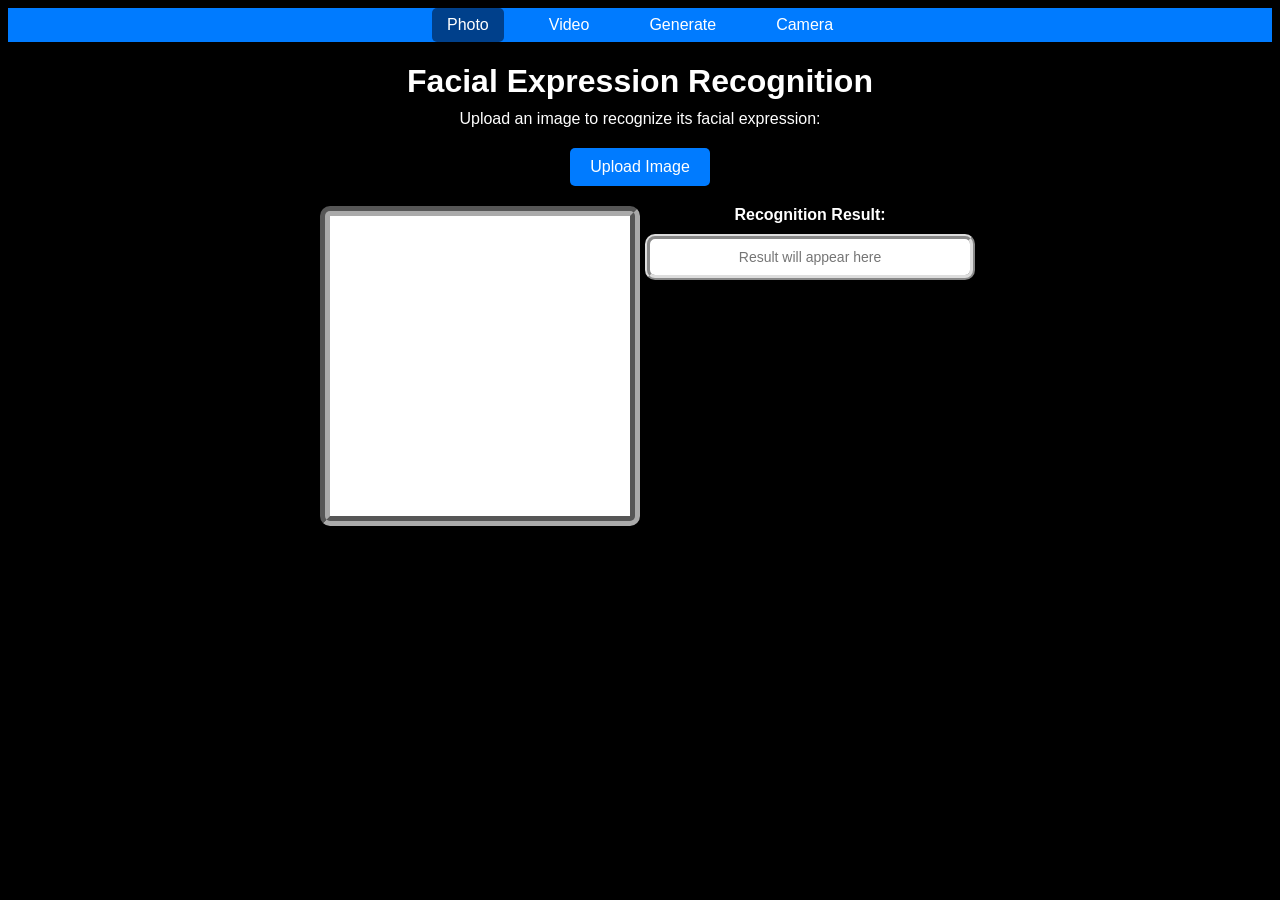
<file: index.html>
<!DOCTYPE html>
<html lang="en">
<head>
    <meta charset="UTF-8">
    <meta name="viewport" content="width=device-width, initial-scale=1.0">
    <title>Facial Expression Recognition</title>
    <link rel="stylesheet" href="/static/style_photo.css">
    <link rel="stylesheet" href="/static/rain.css">
    <link rel="stylesheet" href="/static/sun.css">
</head>
<body>
    <nav>
        <a href="/index.html" class="active">Photo</a>
        <a href="/video.html">Video</a>
        <a href="/generate.html">Generate</a>
        <a href="/test.html">Camera</a>
    </nav>
    
    <div id="sun-container"></div> 
    <div id="rain-container"></div>
    <div id="random-images-container"></div>

    <h1>Facial Expression Recognition</h1>
    <p>Upload an image to recognize its facial expression:</p>
    <input type="file" id="image-input" accept="image/*">
    <label for="image-input" class="custom-button">Upload Image</label>
    <div id="image-display-container">
        <div id="image-display">Image Preview</div>
        <div class="result">
            <label for="result">Recognition Result:</label>
            <input type="text" id="result" readonly placeholder="Result will appear here">
            <!-- 在 result 下方新增 GIF container -->
            <div id="angry-gif-container" style="display: none;">
                <img id="angry-gif" src="/static/angry.gif" alt="Angry GIF" style="width: 200px; height: 200px;">
            </div>
        </div>
    </div>

    <script src="/static/function.js"></script>
    <script src="/static/sun.js"></script>
    <script src="/static/rain.js"></script>
</body>
</html>
</file>
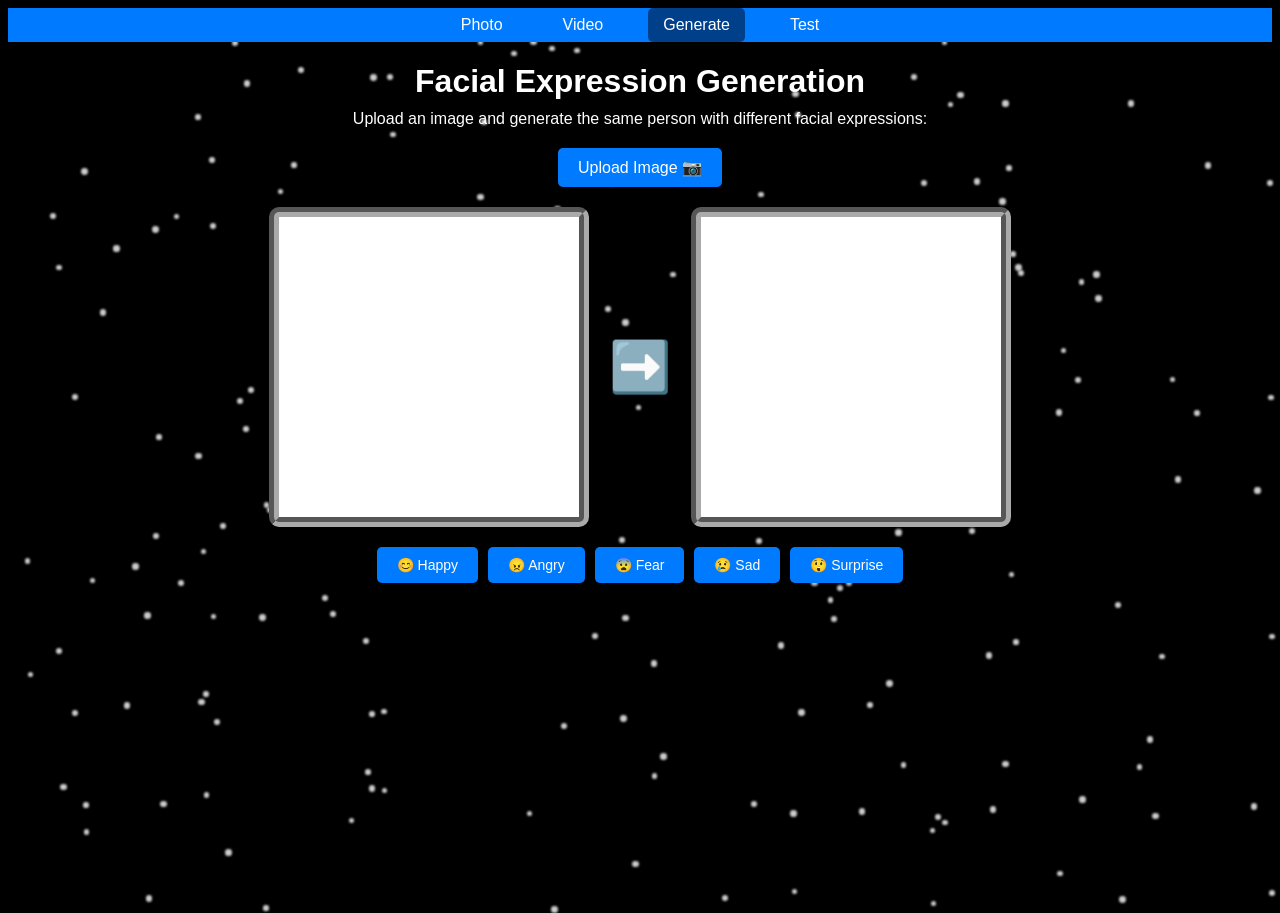
<file: generate.html>
<!DOCTYPE html>
<html lang="en">
<head>
    <meta charset="UTF-8">
    <meta name="viewport" content="width=device-width, initial-scale=1.0">
    <title>Facial Expression Generation</title>
    <link rel="stylesheet" href="/static/style_generate.css">
</head>
<body>
    <nav>
        <a href="/index.html">Photo</a>
        <a href="/video.html">Video</a>
        <a href="/generate.html" class="active">Generate</a>
        <a href="/test.html">Test</a>
    </nav>

    <h1>Facial Expression Generation</h1>
    <p>Upload an image and generate the same person with different facial expressions:</p>

    <!-- Upload Section -->
    <div id="upload-container">
        <input type="file" id="image-input" accept="image/*">
        <label for="image-input" class="custom-button">Upload Image 📷</label>
    </div>

    <!-- Main Section -->
    <div class="main-section">
        <!-- Left: Uploaded Image -->
        <div id="image-display-container">
            <div id="image-display">
                <span>No image uploaded yet</span>
            </div>
        </div>

        <!-- Arrow -->
        <div id="arrow">➡️</div>

        <!-- Right: Generated Image -->
        <div id="image-output-container">
            <div id="image-output">
                <span>No expression generated yet</span>
            </div>
        </div>
    </div>

    <!-- Expression Buttons -->
    <div id="expression-buttons">
        <button class="expression-button" data-expression="happy">😊 Happy</button>
        <button class="expression-button" data-expression="angry">😠 Angry</button>
        <button class="expression-button" data-expression="fear">😨 Fear</button>
        <button class="expression-button" data-expression="sad">😢 Sad</button>
        <button class="expression-button" data-expression="surprise">😲 Surprise</button>
    </div>

    <script>
        const imageInput = document.getElementById('image-input');
        const imageDisplay = document.getElementById('image-display');
        const imageOutput = document.getElementById('image-output');
        const expressionButtons = document.querySelectorAll('.expression-button');
        
        let uploadedFile = null;

        imageInput.addEventListener('change', function(event) {
            const file = event.target.files[0];
            if (file) {
                const formData = new FormData();
                formData.append('file', file);

                // Show uploaded image on the left
                const imageURL = URL.createObjectURL(file);
                imageDisplay.innerHTML = `<img src="${imageURL}" alt="Uploaded Image">`;
                imageOutput.innerHTML = `<span>No expression generated yet</span>`; // Clear the output

                // Upload image to the server
                fetch('/predict', {
                    method: 'POST',
                    body: formData
                })
                .then(response => response.json())
                .then(data => {
                    if (data.error) {
                        console.error('Error uploading image:', data.error);
                    } else {
                        uploadedFile = data.filename; // Store the uploaded file name
                        console.log('Uploaded file:', uploadedFile);
                    }
                })
                .catch(error => console.error('Error:', error));
            }
        });

        // Handle expression generation
        expressionButtons.forEach(button => {
            button.addEventListener('click', function() {
                const expression = this.getAttribute('data-expression');
                imageOutput.innerHTML = `<span>Generating ${expression} face...</span>`;
        
                // Send request to the server to generate expression
                fetch('/generate', {
                    method: 'POST',
                    headers: {
                        'Content-Type': 'application/json'
                    },
                    body: JSON.stringify({ expression: expression })
                })
                .then(response => response.json())
                .then(data => {
                    if (data.error) {
                        imageOutput.innerHTML = `<span>Error: ${data.error}</span>`;
                    } else {
                        // Add a unique timestamp to the URL to bypass browser caching
                        const imageURL = `${data.image_url}?timestamp=${new Date().getTime()}`;
                        imageOutput.innerHTML = `<img src="${imageURL}" alt="${expression} Face">`;
                    }
                })
                .catch(error => {
                    console.error('Error:', error);
                    imageOutput.innerHTML = `<span>Error generating face</span>`;
                });
            });
        });
    </script>
    <script>
        const starCount = 200; // Star count
        const starContainer = document.createElement("div");
    
        starContainer.style.position = "absolute";
        starContainer.style.top = "0";
        starContainer.style.left = "0";
        starContainer.style.width = "100%";
        starContainer.style.height = "100%";
        starContainer.style.zIndex = "-1";

        for (let i = 0; i < starCount; i++) {
            const star = document.createElement("div");
            star.className = "star";
    
            // Random position
            star.style.left = Math.random() * 100 + "vw";
            star.style.top = Math.random() * 100 + "vh";
    
            // Random size
            const size = Math.random() * 2 + 5; 
            star.style.width = size + "px";
            star.style.height = size + "px";
    
            // Random animation speed
            star.style.animationDuration = Math.random() * 2 + 1 + "s";
    
            starContainer.appendChild(star);
        }

        document.body.appendChild(starContainer);
    </script>
</body>
</html>
</file>
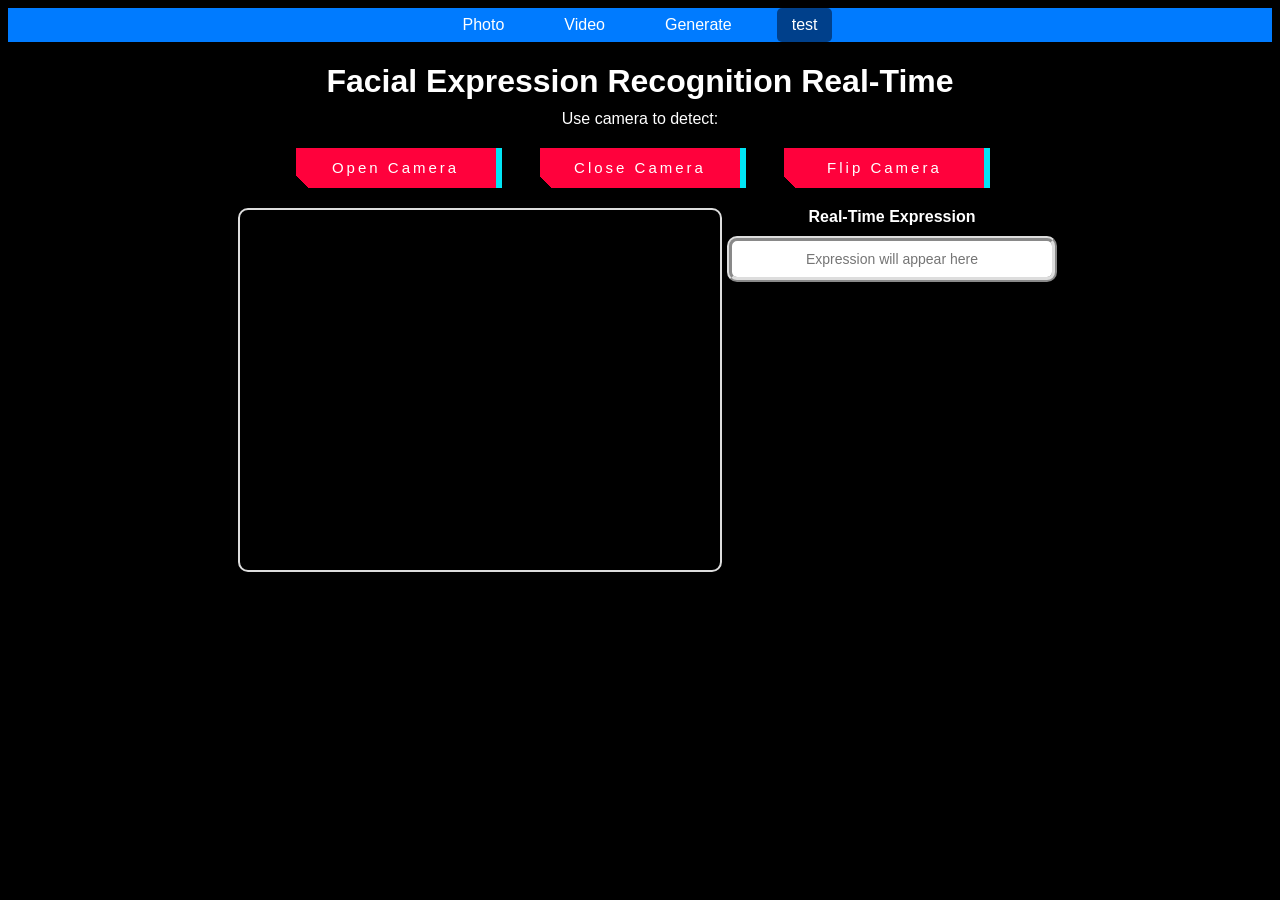
<file: test.html>
<!DOCTYPE html>
<html lang="en">
<head>
    <meta charset="UTF-8">
    <meta name="viewport" content="width=device-width, initial-scale=1.0">
    <title>Facial Expression Detection</title>
    <link rel="stylesheet" href="/static/style_test.css">
    <link rel="stylesheet" href="/static/rain.css">
    <link rel="stylesheet" href="/static/sun.css">
</head>
<body>
    <nav>
        <a href="/index.html">Photo</a>
        <a href="/video.html">Video</a>
        <a href="/generate.html">Generate</a>
        <a href="/test.html" class="active">test</a>
    </nav>
    <h1>Facial Expression Recognition Real-Time</h1>
    <p>Use camera to detect:</p>
    <!-- <div id="sun-container"></div> 
    <div id="rain-container"></div>
    <div id="random-images-container"></div> -->
    <div class="button-container">
        <button class="button-49" role="button" id="start-camera">Open Camera</button>
        <button class="button-49" role="button" id="stop-camera">Close Camera</button>
        <button class="button-49" role="button" id="flip-camera">Flip Camera</button>
    </div>
    <div class="camera-container">
        <div class="video-feed">
            <video id="video" autoplay playsinline></video>
            <canvas id="canvas" style="display:none;"></canvas>
        </div>
        
        <div class="result">
            <label for="result">Real-Time Expression</label>
            <input type="text" id="result" readonly placeholder="Expression will appear here">
        </div>
    </div>
    
    <!-- <script src="/static/function.js"></script> -->
    <script src="/static/sun.js"></script>
    <script src="/static/rain.js"></script>
    <script src="/static/camera.js"></script>
</body>
</html>
</file>
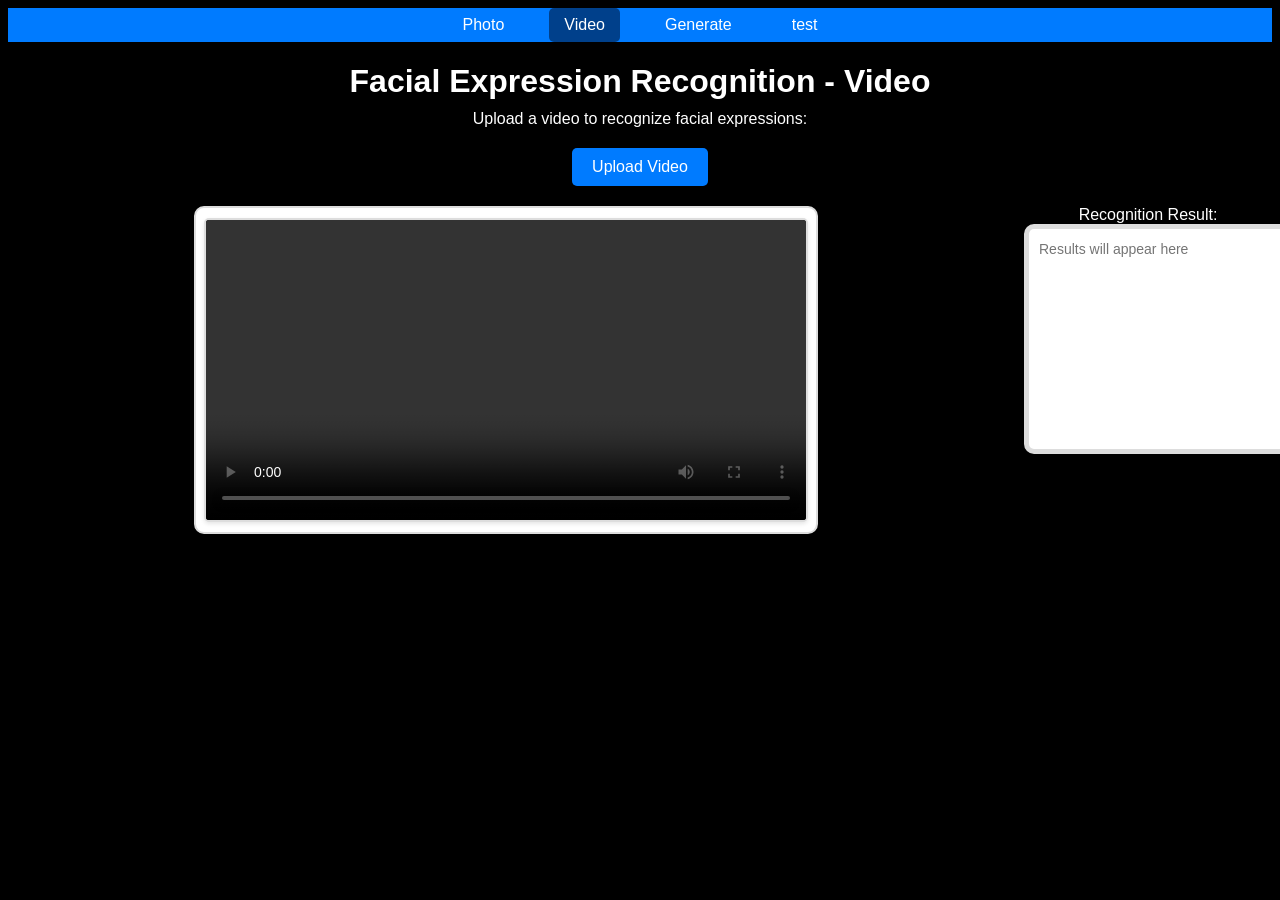
<file: video.html>
<!DOCTYPE html>
<html lang="en">
<head>
    <meta charset="UTF-8">
    <meta name="viewport" content="width=device-width, initial-scale=1.0">
    <title>Facial Expression Recognition - Video</title>
    <link rel="stylesheet" href="/static/style_video.css">
    <link rel="stylesheet" href="/static/rain.css">
    <link rel="stylesheet" href="/static/sun.css">
</head>
<body>
    <nav>
        <a href="/index.html">Photo</a>
        <a href="/video.html" class="active">Video</a>
        <a href="/generate.html">Generate</a>
        <a href="/test.html">test</a>
    </nav>
    
    <div id="sun-container"></div> 
    <div id="rain-container"></div> 

    <!-- <div id="random-images-container"></div>  -->

    <h1>Facial Expression Recognition - Video</h1>
    <p>Upload a video to recognize facial expressions:</p>
    <input type="file" id="video-input" accept="video/*">
    <label for="video-input" class="custom-button">Upload Video</label>

    <!-- video and predict result container -->
    <div class="video-container">
        <div id="video-display">
            <video id="video-preview" controls></video>
        </div>
        <div class="result">
            <label for="result">Recognition Result:</label>
            <textarea id="result" readonly placeholder="Results will appear here"></textarea>
        </div>
    </div>


    <script src="/static/function.js"></script>
    <script src="/static/sun.js"></script>
    <script src="/static/rain.js"></script>
    <script>
        const videoInput = document.getElementById('video-input');
        const videoPreview = document.getElementById('video-preview');
        const resultTextarea = document.getElementById('result');
        const backgroundContainer = document.getElementById('background-container'); // 新增的背景區域

        videoInput.addEventListener('change', async function(event) {
            const file = event.target.files[0];
            if (file) {
                // video preview
                const videoURL = URL.createObjectURL(file);
                videoPreview.src = videoURL;

                const formData = new FormData();
                formData.append('file', file);

                // Display "processing" while waiting
                resultTextarea.innerText = 'Processing...';

                // Send the video file to the backend
                fetch('/predict_video', {
                    method: 'POST',
                    body: formData
                })
                .then(response => response.json())
                .then(data => {
                    console.log('Received Data:', data); // 調試輸出
                    if (data.error) {
                        resultTextarea.value = `Error: ${data.error}`;
                    } else {
                        resultTextarea.value = `Predicted Expression: ${data.expression}`;
                        // 取得表情預測結果
                        const expression = data.expression;

                    }
                })
                .catch(error => {
                    console.error('Error:', error);
                    resultText.innerText = 'Error processing the video';
                });

            }
        });
    </script>
    
</body>
</html>
</file>
<file: static/style_photo.css>
body {
    font-family: Arial, sans-serif;
    background-color: #000000;
    color: #ffffff;
    text-align: center;
    padding: 0px;
    position: relative;
    overflow: hidden; /* 防止內容溢出 */
}
h1 {
    margin-bottom: 10px;
}

p {
    margin-top: 0;
    margin-bottom: 20px;
}
#image-display-container {
    display: flex;
    justify-content: center;
    align-items: flex-start;
    gap: 20px; /* 圖片和結果區域之間的間距 */
    margin-top: 20px;
}

#image-display {
    width: 300px;
    height: 300px;
    border: 10px groove #aaa;
    display: flex;
    align-items: center;
    justify-content: center;
    background-color: #fff;
    border-radius: 10px;
    overflow: hidden;
}

#image-display img {
    max-width: 100%;
    max-height: 100%;
}

.result {
    display: flex;
    flex-direction: column;
    align-items: center;
    width: 300px;
    text-align: left; /* 左對齊內容 */
}

.result label {
    font-weight: bold;
    margin-bottom: 10px;
}

.result input {
    width: 100%;
    padding: 10px;
    border: 5px ridge #ddd;
    border-radius: 10px;
    font-size: 14px;
    text-align: center; /* 水平文字置中 */
    vertical-align: middle; /* 垂直文字置中 */
    box-shadow: 0 2px 4px rgba(0, 0, 0, 0.1); /* 陰影效果 */
}

#random-images-container {
    position: absolute;
    top: 0;
    left: 0;
    width: 100%;
    height: 100%;
    z-index: -2; /* 背景層 */
    pointer-events: none; /* 禁止鼠標事件 */
}

/* 隨機圖片樣式 */
.random-image {
    position: absolute;
    width: 100px;
    height: 100px;
    object-fit: cover;
    transform: rotate(0deg);
    transition: transform 0.5s ease;
    z-index: -2; /* 確保在背景層 */
    pointer-events: none; /* 禁止鼠標事件 */
}

/* 按鈕美化 */
input[type="file"] {
    display: none; /* 隱藏默認文件選擇按鈕 */
}

.custom-button {
    display: inline-block;
    background-color: #007bff; /* 按鈕背景顏色 */
    color: white; /* 按鈕文字顏色 */
    border: none;
    border-radius: 5px; /* 按鈕圓角 */
    padding: 10px 20px; /* 按鈕內部間距 */
    font-size: 16px; /* 文字大小 */
    cursor: pointer; /* 鼠標變成手型 */
    box-shadow: 0 4px 6px rgba(0, 0, 0, 0.1); /* 陰影效果 */
    transition: background-color 0.3s ease, transform 0.2s ease; /* 過渡動畫 */
}

.custom-button:hover {
    background-color: #0056b3; /* 滑鼠懸停時的背景顏色 */
}

.custom-button:active {
    background-color: #00408b; /* 按下時的背景顏色 */
    transform: scale(0.95); /* 按下時輕微縮放 */
}

nav {
    background-color: #007bff;
    padding: 0px 20px;
    display: flex;
    justify-content: center; /* 水平居中 */
    align-items: center;
}

nav a {
    color: white; /* 文字顏色 */
    text-decoration: none; /* 去掉底線 */
    margin: 0 15px; /* 每個選項間距 */
    font-size: 16px; /* 文字大小 */
    padding: 8px 15px; /* 內部間距 */
    border-radius: 5px; /* 圓角 */
    transition: background-color 0.3s ease; /* 過渡動畫 */
}

nav a:hover {
    background-color: #0056b3; /* 滑鼠懸停時背景顏色 */
}

nav a.active {
    background-color: #00408b; /* 當前頁面的選單項目顏色 */
}

#angry-gif-container {
    margin-top: 20px; /* 與 result 的間距 */
    text-align: center;
}
#angry-gif {
    width: 200px;
    height: 200px;
    object-fit: cover;
    border-radius: 10px; /* 圓角效果（可選） */
    box-shadow: 0 4px 8px rgba(0, 0, 0, 0.2); /* 添加陰影（可選） */
}
</file>
<file: static/rain.css>
#rain-container {
    position: absolute;
    top: 0;
    left: 0;
    width: 100%;
    height: 100%;
    z-index: -1; 
    pointer-events: none; 
}

.raindrop {
    position: absolute;
    width: 5px;
    height: 20px;
    background-color: rgba(121, 200, 249, 0.5);
    animation: fall 1s linear;
}

@keyframes fall {
    0% {
        transform: translateY(-100%);
        opacity: 0.5;
    }
    50% {
        opacity: 1;
    }
    100% {
        transform: translateY(100vh);
        opacity: 0;
    }
}
</file>
<file: static/sun.css>
#sun-container {
    position: absolute;
    top: 50px;
    right: 50px;
    width: 100px; /* 初始大小 */
    height: 100px;
    font-size: 50px; /* 表情符號大小 */
    display: none; /* 預設隱藏 */
    z-index: 1; /* 確保在上層 */
    text-align: center;
    line-height: 100px; /* 垂直居中 */
    transform-origin: center; /* 縮放動畫中心點 */
}

/* 表情符號樣式 */
#sun-container::before {
    content: '😊';
    display: block;
}

/* 縮放動畫 */
@keyframes scaleShine {
    0% {
        transform: scale(2); /* 初始大小 */
    }
    50% {
        transform: scale(2.5); /* 放大 */
    }
    100% {
        transform: scale(2); /* 恢復原大小 */
    }
}

/* 應用縮放動畫 */
#sun-container {
    animation: scaleShine 2s infinite ease-in-out;
}
</file>
<file: static/style_generate.css>
/* General Styles */
body {
    font-family: Arial, sans-serif;
    background-color: #000000;
    color: #ffffff;
    text-align: center;
    padding: 0px;
    position: relative;
    /* overflow: hidden; 防止內容溢出 */
}

h1 {
    margin-bottom: 10px;
}

p {
    margin-top: 0;
    margin-bottom: 20px;
}

/* Navigation */
nav {
    background-color: #007bff;
    padding: 0px 20px;
    display: flex;
    justify-content: center;
    align-items: center;
    margin-bottom: 20px;
}

nav a {
    color: white;
    text-decoration: none;
    margin: 0 15px;
    font-size: 16px;
    padding: 8px 15px;
    border-radius: 5px;
    transition: background-color 0.3s ease;
}

nav a:hover {
    background-color: #0056b3;
}

nav a.active {
    background-color: #00408b;
}

/* Upload Section */
#upload-container {
    margin-bottom: 20px;
}

input[type="file"] {
    display: none; /* Hide default file input */
}

.custom-button {
    display: inline-block;
    background-color: #007bff;
    color: white;
    border: none;
    border-radius: 5px;
    padding: 10px 20px;
    font-size: 16px;
    cursor: pointer;
    box-shadow: 0 4px 6px rgba(0, 0, 0, 0.1);
    transition: background-color 0.3s ease, transform 0.2s ease;
}

.custom-button:hover {
    background-color: #0056b3;
}

.custom-button:active {
    background-color: #00408b;
    transform: scale(0.95);
}

/* Main Section */
.main-section {
    display: flex;
    flex-wrap: wrap;
    align-items: center;
    justify-content: center;
    gap: 20px;
}

#image-display-container,
#image-output-container {
    width: 300px;
    height: 300px;
    border: 10px groove #aaa;
    display: flex;
    align-items: center;
    justify-content: center;
    background-color: #fff;
    border-radius: 10px;
    overflow: hidden;
}

#image-display-container img,
#image-output-container img {
    max-width: 100%;
    max-height: 100%;
}

#arrow {
    font-size: 50px;
    color: #007bff;
}

/* Expression Buttons */
#expression-buttons {
    display: flex;
    flex-wrap: wrap;
    justify-content: center;
    gap: 10px;
    margin-top: 20px;
}

.expression-button {
    background-color: #007bff;
    color: white;
    border: none;
    border-radius: 5px;
    padding: 10px 20px;
    font-size: 14px;
    cursor: pointer;
    box-shadow: 0 4px 6px rgba(0, 0, 0, 0.1);
    transition: background-color 0.3s ease, transform 0.2s ease;
}

.expression-button:hover {
    background-color: #0056b3;
}

.expression-button:active {
    background-color: #00408b;
    transform: scale(0.95);
}

.star {
    position: absolute;
    width: 3px; /* 調大星星的尺寸 */
    height: 3px; /* 調大星星的尺寸 */
    background-color: white;
    border-radius: 50%;
    animation: twinkle 1.5s infinite ease-in-out; /* 更快速的閃爍效果 */
    opacity: 0.8;
    filter: blur(1px); /* 添加輕微模糊效果讓星星更柔和 */
}

@keyframes twinkle {
    0%, 100% {
        opacity: 0.5;
    }
    50% {
        opacity: 1;
    }
}
</file>
<file: static/style_test.css>
body {
    font-family: Arial, sans-serif;
    background-color: #000000;
    color: #ffffff;
    text-align: center;
    padding: 0px;
    position: relative;
    overflow: hidden; /* 防止內容溢出 */
}
h1 {
    margin-bottom: 10px;
}

p {
    margin-top: 0;
    margin-bottom: 20px;
}
/* 按鈕美化 */
input[type="file"] {
    display: none; /* 隱藏默認文件選擇按鈕 */
}

.custom-button {
    display: inline-block;
    background-color: #007bff; /* 按鈕背景顏色 */
    color: white; /* 按鈕文字顏色 */
    border: none;
    border-radius: 5px; /* 按鈕圓角 */
    padding: 10px 20px; /* 按鈕內部間距 */
    font-size: 16px; /* 文字大小 */
    cursor: pointer; /* 鼠標變成手型 */
    box-shadow: 0 4px 6px rgba(0, 0, 0, 0.1); /* 陰影效果 */
    transition: background-color 0.3s ease, transform 0.2s ease; /* 過渡動畫 */
}

.custom-button:hover {
    background-color: #0056b3; /* 滑鼠懸停時的背景顏色 */
}

.custom-button:active {
    background-color: #00408b; /* 按下時的背景顏色 */
    transform: scale(0.95); /* 按下時輕微縮放 */
}


nav {
    background-color: #007bff;
    padding: 0px 20px;
    display: flex;
    justify-content: center; /* 水平居中 */
    align-items: center;
}

nav a {
    color: white; /* 文字顏色 */
    text-decoration: none; /* 去掉底線 */
    margin: 0 15px; /* 每個選項間距 */
    font-size: 16px; /* 文字大小 */
    padding: 8px 15px; /* 內部間距 */
    border-radius: 5px; /* 圓角 */
    transition: background-color 0.3s ease; /* 過渡動畫 */
}

nav a:hover {
    background-color: #0056b3; /* 滑鼠懸停時背景顏色 */
}

nav a.active {
    background-color: #00408b; /* 當前頁面的選單項目顏色 */
}

#video-display {
    margin: 0 auto; /* 水平居中 */
    width: 80%; /* 設置寬度為頁面的 80% */
    max-width: 600px; /* 最大寬度 */
    background-color: #ffffff; /* 背景色 */
    border: 2px solid #ddd; /* 邊框 */
    border-radius: 10px; /* 圓角 */
    overflow: hidden; /* 隱藏內容溢出 */
    box-shadow: 0 4px 8px rgba(0, 0, 0, 0.1); /* 添加陰影效果 */
    padding: 10px; /* 內部間距 */
    text-align: center; /* 確保內容居中 */
    display: flex; /* 使用 Flexbox 來進一步控制居中 */
    justify-content: center; /* 水平居中 */
    align-items: center; /* 垂直居中 */
}

#video-display video {
    width: auto; /* 讓寬度自適應 */
    height: 300px; /* 設置固定高度 */
    max-width: 100%; /* 確保影片不超過容器寬度 */
    border-radius: 5px; /* 添加輕微圓角 */
    outline: none; /* 移除默認的焦點樣式 */
    box-shadow: 0 2px 4px rgba(0, 0, 0, 0.1); /* 添加輕微陰影 */
    object-fit: contain; /* 讓影片保持比例，顯示在固定高度內 */
}

#video-display video:hover {
    transform: scale(1.02); /* 滑鼠懸停時稍微放大 */
}

.video-container {
    display: flex;
    justify-content: center;
    align-items: flex-start;
    gap: 20px; /* 影片和結果區域之間的間距 */
    margin-top: 20px;
}

#video-preview {
    width: 100%; /* 影片寬度填滿容器 */
    height: 300px; /* 固定高度 */
    border: 2px solid #ddd; /* 邊框 */
    border-radius: 10px; /* 圓角 */
    background-color: #000; /* 背景色 */
    display: block;
}

.camera-container {
    display: flex;
    justify-content: center;
    align-items: flex-start;
    gap: 20px; /* 影像和結果區域之間的間距 */
    margin-top: 20px;
}

.video-feed {
    width: 480px; /* 攝像頭畫面的寬度 */
    height: 360px; /* 攝像頭畫面的高度 */
    background-color: #000; /* 預設背景色 */
    border: 2px solid #ddd; /* 邊框樣式 */
    border-radius: 10px; /* 圓角 */
    display: flex;
    justify-content: center;
    align-items: center;
}

video {
    width: 100%; /* 讓影片自適應 */
    height: 100%;
    border-radius: 10px; /* 與容器一致的圓角 */
    object-fit: cover;
}

.result {
    display: flex;
    flex-direction: column;
    align-items: center;
    width: 300px;
    text-align: left; /* 左對齊內容 */
}

.result label {
    font-weight: bold;
    margin-bottom: 10px;
}

.result input {
    width: 100%;
    padding: 10px;
    border: 5px ridge #ddd;
    border-radius: 10px;
    font-size: 14px;
    text-align: center; /* 水平文字置中 */
    vertical-align: middle; /* 垂直文字置中 */
    box-shadow: 0 2px 4px rgba(0, 0, 0, 0.1); /* 陰影效果 */
}

button-container {
    margin: 50px;
}

.button-49,
.button-49:after {
  width: 100px;
  height: 40px;
  line-height: 20px;
  font-size: 15px;
  font-family: 'Bebas Neue', sans-serif;
  background: linear-gradient(45deg, transparent 5%, #FF013C 5%);
  border: 0;
  color: #fff;
  letter-spacing: 3px;
  box-shadow: 6px 0px 0px #00E6F6;
  outline: transparent;
  position: relative;
  user-select: none;
  -webkit-user-select: none;
  touch-action: manipulation;
}

/* .button-49:after {
  --slice-0: inset(50% 50% 50% 50%);
  --slice-1: inset(80% -6px 0 0);
  --slice-2: inset(50% -6px 30% 0);
  --slice-3: inset(10% -6px 85% 0);
  --slice-4: inset(40% -6px 43% 0);
  --slice-5: inset(80% -6px 5% 0);
  
  content: 'ALTERNATE TEXT';
  display: block;
  position: absolute;
  top: 0;
  left: 0;
  right: 0;
  bottom: 0;
  background: linear-gradient(45deg, transparent 3%, #00E6F6 3%, #00E6F6 5%, #FF013C 5%);
  text-shadow: -3px -3px 0px #F8F005, 3px 3px 0px #00E6F6;
  clip-path: var(--slice-0);
} */
#start-camera {
    margin-right: 20px; 
}

#stop-camera {
    margin-left: 20px; 
}

#flip-camera {
    margin-left: 40px; 
}
#start-camera:after {
    --slice-0: inset(50% 50% 50% 50%);
    --slice-1: inset(80% -6px 0 0);
    --slice-2: inset(50% -6px 30% 0);
    --slice-3: inset(10% -6px 85% 0);
    --slice-4: inset(40% -6px 43% 0);
    --slice-5: inset(80% -6px 5% 0);
    
    content: 'OPEN CAMERA'; 
    display: block;
    position: absolute;
    top: 0;
    left: 0;
    right: 0;
    bottom: 0;
    background: linear-gradient(45deg, transparent 3%, #00E6F6 3%, #00E6F6 5%, #FF013C 5%);
    text-shadow: -3px -3px 0px #F8F005, 3px 3px 0px #00E6F6;
    clip-path: var(--slice-0);
}
  
#stop-camera:after {
    --slice-0: inset(50% 50% 50% 50%);
    --slice-1: inset(80% -6px 0 0);
    --slice-2: inset(50% -6px 30% 0);
    --slice-3: inset(10% -6px 85% 0);
    --slice-4: inset(40% -6px 43% 0);
    --slice-5: inset(80% -6px 5% 0);

    content: 'CLOSE CAMERA'; 
    display: block;
    position: absolute;
    top: 0;
    left: 0;
    right: 0;
    bottom: 0;
    background: linear-gradient(45deg, transparent 3%, #FF013C 3%, #FF013C 5%, #00E6F6 5%);
    text-shadow: -3px -3px 0px #FF013C, 3px 3px 0px #00E6F6;
    clip-path: var(--slice-0);
}
#flip-camera:after {
    --slice-0: inset(50% 50% 50% 50%);
    --slice-1: inset(80% -6px 0 0);
    --slice-2: inset(50% -6px 30% 0);
    --slice-3: inset(10% -6px 85% 0);
    --slice-4: inset(40% -6px 43% 0);
    --slice-5: inset(80% -6px 5% 0);
    
    content: 'FLIP CAMERA'; 
    display: block;
    position: absolute;
    top: 0;
    left: 0;
    right: 0;
    bottom: 0;
    background: linear-gradient(45deg, transparent 3%, #00E6F6 3%, #00E6F6 5%, #FF013C 5%);
    text-shadow: -3px -3px 0px #F8F005, 3px 3px 0px #00E6F6;
    clip-path: var(--slice-0);
  }
  

.button-49:hover:after {
  animation: 1s glitch;
  animation-timing-function: steps(2, end);
}

@keyframes glitch {
  0% {
    clip-path: var(--slice-1);
    transform: translate(-20px, -10px);
  }
  10% {
    clip-path: var(--slice-3);
    transform: translate(10px, 10px);
  }
  20% {
    clip-path: var(--slice-1);
    transform: translate(-10px, 10px);
  }
  30% {
    clip-path: var(--slice-3);
    transform: translate(0px, 5px);
  }
  40% {
    clip-path: var(--slice-2);
    transform: translate(-5px, 0px);
  }
  50% {
    clip-path: var(--slice-3);
    transform: translate(5px, 0px);
  }
  60% {
    clip-path: var(--slice-4);
    transform: translate(5px, 10px);
  }
  70% {
    clip-path: var(--slice-2);
    transform: translate(-10px, 10px);
  }
  80% {
    clip-path: var(--slice-5);
    transform: translate(20px, -10px);
  }
  90% {
    clip-path: var(--slice-1);
    transform: translate(-10px, 0px);
  }
  100% {
    clip-path: var(--slice-1);
    transform: translate(0);
  }
}

@media (min-width: 768px) {
  .button-49,
  .button-49:after {
    width: 200px;
    height: 40px;
    line-height: 30px;
  }
}
/* https://getcssscan.com/css-buttons-examples */
</file>
<file: static/style_video.css>
body {
    font-family: Arial, sans-serif;
    background-color: #000000;
    color: #ffffff;
    text-align: center;
    padding: 0px;
    position: relative;
    overflow: hidden; /* 防止內容溢出 */
}
h1 {
    margin-bottom: 10px;
}

p {
    margin-top: 0;
    margin-bottom: 20px;
}
/* 按鈕美化 */
input[type="file"] {
    display: none; /* 隱藏默認文件選擇按鈕 */
}

.custom-button {
    display: inline-block;
    background-color: #007bff; /* 按鈕背景顏色 */
    color: white; /* 按鈕文字顏色 */
    border: none;
    border-radius: 5px; /* 按鈕圓角 */
    padding: 10px 20px; /* 按鈕內部間距 */
    font-size: 16px; /* 文字大小 */
    cursor: pointer; /* 鼠標變成手型 */
    box-shadow: 0 4px 6px rgba(0, 0, 0, 0.1); /* 陰影效果 */
    transition: background-color 0.3s ease, transform 0.2s ease; /* 過渡動畫 */
}

.custom-button:hover {
    background-color: #0056b3; /* 滑鼠懸停時的背景顏色 */
}

.custom-button:active {
    background-color: #00408b; /* 按下時的背景顏色 */
    transform: scale(0.95); /* 按下時輕微縮放 */
}


nav {
    background-color: #007bff;
    padding: 0px 20px;
    display: flex;
    justify-content: center; /* 水平居中 */
    align-items: center;
}

nav a {
    color: white; /* 文字顏色 */
    text-decoration: none; /* 去掉底線 */
    margin: 0 15px; /* 每個選項間距 */
    font-size: 16px; /* 文字大小 */
    padding: 8px 15px; /* 內部間距 */
    border-radius: 5px; /* 圓角 */
    transition: background-color 0.3s ease; /* 過渡動畫 */
}

nav a:hover {
    background-color: #0056b3; /* 滑鼠懸停時背景顏色 */
}

nav a.active {
    background-color: #00408b; /* 當前頁面的選單項目顏色 */
}

#video-display {
    margin: 0 auto; /* 水平居中 */
    width: 80%; /* 設置寬度為頁面的 80% */
    max-width: 600px; /* 最大寬度 */
    background-color: #ffffff; /* 背景色 */
    border: 2px solid #ddd; /* 邊框 */
    border-radius: 10px; /* 圓角 */
    overflow: hidden; /* 隱藏內容溢出 */
    box-shadow: 0 4px 8px rgba(0, 0, 0, 0.1); /* 添加陰影效果 */
    padding: 10px; /* 內部間距 */
    text-align: center; /* 確保內容居中 */
    display: flex; /* 使用 Flexbox 來進一步控制居中 */
    justify-content: center; /* 水平居中 */
    align-items: center; /* 垂直居中 */
}

#video-display video {
    width: auto; /* 讓寬度自適應 */
    height: 300px; /* 設置固定高度 */
    max-width: 100%; /* 確保影片不超過容器寬度 */
    border-radius: 5px; /* 添加輕微圓角 */
    outline: none; /* 移除默認的焦點樣式 */
    box-shadow: 0 2px 4px rgba(0, 0, 0, 0.1); /* 添加輕微陰影 */
    object-fit: contain; /* 讓影片保持比例，顯示在固定高度內 */
}

#video-display video:hover {
    transform: scale(1.02); /* 滑鼠懸停時稍微放大 */
}

.video-container {
    display: flex;
    justify-content: center;
    align-items: flex-start;
    gap: 20px; /* 影片和結果區域之間的間距 */
    margin-top: 20px;
}

#video-preview {
    width: 100%; /* 影片寬度填滿容器 */
    height: 300px; /* 固定高度 */
    border: 2px solid #ddd; /* 邊框 */
    border-radius: 10px; /* 圓角 */
    background-color: #000; /* 背景色 */
    display: block;
}

.result {
    flex: 0.4; /* 結果區域占據較小寬度 */
    max-width: 300px; /* 最大寬度 */
    text-align: center; /* 左對齊文字 */
}

.result textarea {
    width: 100%;
    height: 200px; /* 與影片高度對齊 */
    resize: none; /* 禁止調整大小 */
    padding: 10px;
    border: 5px solid #ddd;
    border-radius: 10px;
    font-size: 14px;
    font-family: Arial, sans-serif;
    line-height: 1.5;
    box-shadow: 0 2px 4px rgba(0, 0, 0, 0.1); /* 陰影效果 */
}
</file>
